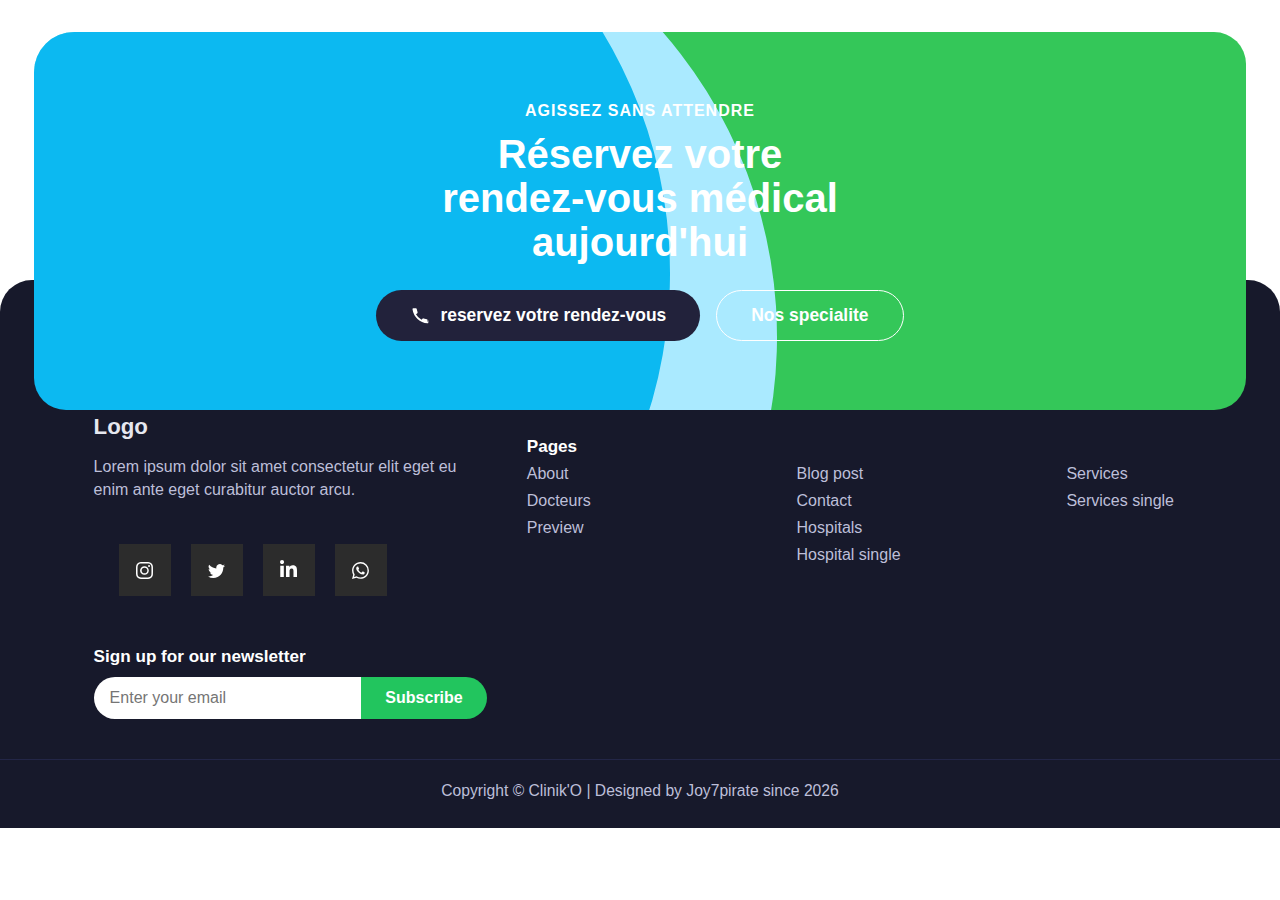
<file: testFooter/footer.html>
<!DOCTYPE html>
<html lang="en">
<head>
    <meta charset="UTF-8">
    <meta name="viewport" content="width=device-width, initial-scale=1.0">
    <title>Document</title>
    <link rel="stylesheet" href="./footer.css">
    <link rel="stylesheet" href="https://cdnjs.cloudflare.com/ajax/libs/font-awesome/6.4.0/css/all.min.css">
</head>
<body>
   

    <!-- Bloc d'appel à l'action -->
    <div class="cta-banner">
        <div class="cta-content">
            <div class="cta-label">Agissez sans attendre</div>
            <div class="cta-title">Réservez votre <br>rendez-vous médical<br> aujourd'hui</div>
            <div class="cta-buttons">
                <a href="#" class="cta-btn">
                    <!-- Icône téléphone SVG -->
                    <svg viewBox="0 0 24 24">
                        <path d="M22 17.92V21a1 1 0 0 1-1.09 1A19.72 19.72 0 0 1 3 5.09 1 1 0 0 1 4 4h3.09a1 1 0 0 1 1 .75l1 4a1 1 0 0 1-.28 1L7.21 11.21a16 16 0 0 0 6.58 6.58l1.46-1.46a1 1 0 0 1 1-.28l4 1a1 1 0 0 1 .75 1V21z" fill="#fff"/>
                    </svg>
                    reservez votre rendez-vous
                </a>
                <a href="#" class="cta-btn cta-btn-outline">Nos specialite</a>
            </div>
        </div>
    </div>

    <!-- Footer principal -->
    <footer>
        <div class="footer-container">
            <div class="footer-brand">
                <div class="footer-logo">
                    <span class="footer-logo-icon">
                        <!-- Logo SVG simple -->
                       Logo
                    </span>
                
                </div>
                <p>Lorem ipsum dolor sit amet consectetur elit eget eu enim ante eget curabitur auctor arcu.</p>

                <div class="card">
                    <a href="#" class="socialContainer containerOne">
                      <svg class="socialSvg instagramSvg" viewBox="0 0 16 16"> <path d="M8 0C5.829 0 5.556.01 4.703.048 3.85.088 3.269.222 2.76.42a3.917 3.917 0 0 0-1.417.923A3.927 3.927 0 0 0 .42 2.76C.222 3.268.087 3.85.048 4.7.01 5.555 0 5.827 0 8.001c0 2.172.01 2.444.048 3.297.04.852.174 1.433.372 1.942.205.526.478.972.923 1.417.444.445.89.719 1.416.923.51.198 1.09.333 1.942.372C5.555 15.99 5.827 16 8 16s2.444-.01 3.298-.048c.851-.04 1.434-.174 1.943-.372a3.916 3.916 0 0 0 1.416-.923c.445-.445.718-.891.923-1.417.197-.509.332-1.09.372-1.942C15.99 10.445 16 10.173 16 8s-.01-2.445-.048-3.299c-.04-.851-.175-1.433-.372-1.941a3.926 3.926 0 0 0-.923-1.417A3.911 3.911 0 0 0 13.24.42c-.51-.198-1.092-.333-1.943-.372C10.443.01 10.172 0 7.998 0h.003zm-.717 1.442h.718c2.136 0 2.389.007 3.232.046.78.035 1.204.166 1.486.275.373.145.64.319.92.599.28.28.453.546.598.92.11.281.24.705.275 1.485.039.843.047 1.096.047 3.231s-.008 2.389-.047 3.232c-.035.78-.166 1.203-.275 1.485a2.47 2.47 0 0 1-.599.919c-.28.28-.546.453-.92.598-.28.11-.704.24-1.485.276-.843.038-1.096.047-3.232.047s-2.39-.009-3.233-.047c-.78-.036-1.203-.166-1.485-.276a2.478 2.478 0 0 1-.92-.598 2.48 2.48 0 0 1-.6-.92c-.109-.281-.24-.705-.275-1.485-.038-.843-.046-1.096-.046-3.233 0-2.136.008-2.388.046-3.231.036-.78.166-1.204.276-1.486.145-.373.319-.64.599-.92.28-.28.546-.453.92-.598.282-.11.705-.24 1.485-.276.738-.034 1.024-.044 2.515-.045v.002zm4.988 1.328a.96.96 0 1 0 0 1.92.96.96 0 0 0 0-1.92zm-4.27 1.122a4.109 4.109 0 1 0 0 8.217 4.109 4.109 0 0 0 0-8.217zm0 1.441a2.667 2.667 0 1 1 0 5.334 2.667 2.667 0 0 1 0-5.334z"></path> </svg>
                    </a>
                    
                    <a href="#" class="socialContainer containerTwo">
                      <svg class="socialSvg twitterSvg" viewBox="0 0 16 16"> <path d="M5.026 15c6.038 0 9.341-5.003 9.341-9.334 0-.14 0-.282-.006-.422A6.685 6.685 0 0 0 16 3.542a6.658 6.658 0 0 1-1.889.518 3.301 3.301 0 0 0 1.447-1.817 6.533 6.533 0 0 1-2.087.793A3.286 3.286 0 0 0 7.875 6.03a9.325 9.325 0 0 1-6.767-3.429 3.289 3.289 0 0 0 1.018 4.382A3.323 3.323 0 0 1 .64 6.575v.045a3.288 3.288 0 0 0 2.632 3.218 3.203 3.203 0 0 1-.865.115 3.23 3.23 0 0 1-.614-.057 3.283 3.283 0 0 0 3.067 2.277A6.588 6.588 0 0 1 .78 13.58a6.32 6.32 0 0 1-.78-.045A9.344 9.344 0 0 0 5.026 15z"></path> </svg>              </a>
                      
                    <a href="#" class="socialContainer containerThree">
                      <svg class="socialSvg linkdinSvg" viewBox="0 0 448 512"><path d="M100.28 448H7.4V148.9h92.88zM53.79 108.1C24.09 108.1 0 83.5 0 53.8a53.79 53.79 0 0 1 107.58 0c0 29.7-24.1 54.3-53.79 54.3zM447.9 448h-92.68V302.4c0-34.7-.7-79.2-48.29-79.2-48.29 0-55.69 37.7-55.69 76.7V448h-92.78V148.9h89.08v40.8h1.3c12.4-23.5 42.69-48.3 87.88-48.3 94 0 111.28 61.9 111.28 142.3V448z"></path></svg>
                    </a>
                    
                    <a href="#" class="socialContainer containerFour">
                      <svg class="socialSvg whatsappSvg" viewBox="0 0 16 16"> <path d="M13.601 2.326A7.854 7.854 0 0 0 7.994 0C3.627 0 .068 3.558.064 7.926c0 1.399.366 2.76 1.057 3.965L0 16l4.204-1.102a7.933 7.933 0 0 0 3.79.965h.004c4.368 0 7.926-3.558 7.93-7.93A7.898 7.898 0 0 0 13.6 2.326zM7.994 14.521a6.573 6.573 0 0 1-3.356-.92l-.24-.144-2.494.654.666-2.433-.156-.251a6.56 6.56 0 0 1-1.007-3.505c0-3.626 2.957-6.584 6.591-6.584a6.56 6.56 0 0 1 4.66 1.931 6.557 6.557 0 0 1 1.928 4.66c-.004 3.639-2.961 6.592-6.592 6.592zm3.615-4.934c-.197-.099-1.17-.578-1.353-.646-.182-.065-.315-.099-.445.099-.133.197-.513.646-.627.775-.114.133-.232.148-.43.05-.197-.1-.836-.308-1.592-.985-.59-.525-.985-1.175-1.103-1.372-.114-.198-.011-.304.088-.403.087-.088.197-.232.296-.346.1-.114.133-.198.198-.33.065-.134.034-.248-.015-.347-.05-.099-.445-1.076-.612-1.47-.16-.389-.323-.335-.445-.34-.114-.007-.247-.007-.38-.007a.729.729 0 0 0-.529.247c-.182.198-.691.677-.691 1.654 0 .977.71 1.916.81 2.049.098.133 1.394 2.132 3.383 2.992.47.205.84.326 1.129.418.475.152.904.129 1.246.08.38-.058 1.171-.48 1.338-.943.164-.464.164-.86.114-.943-.049-.084-.182-.133-.38-.232z"></path> </svg>
                    </a>
                  </div>   

                <div class="footer-newsletter">
                    <label for="newsletter-email">Sign up for our newsletter</label>
                    <form class="footer-newsletter-form">
                        <input type="email" id="newsletter-email" placeholder="Enter your email" required>
                        <button type="submit">Subscribe</button>
                    </form>
                </div>
            </div>
            <div class="footer-links">
                <div class="footer-links-col">
                    <h4>Pages</h4>
                    <ul>
                        <li><a href="#">About</a></li>
                        <li><a href="#">Docteurs</a></li>
                        <li><a href="#">Preview</a></li>
                    </ul>
                </div>
                <div class="footer-links-col">
                    <h4>&nbsp;</h4>
                    <ul>
                        <li><a href="#">Blog post</a></li>
                        <li><a href="#">Contact</a></li>
                        <li><a href="#">Hospitals</a></li>
                        <li><a href="#">Hospital single</a></li>
                    </ul>
                </div>
                <div class="footer-links-col">
                    <h4>&nbsp;</h4>
                    <ul>
                        <li><a href="#">Services</a></li>
                        <li><a href="#">Services single</a></li>
                    </ul>
                </div>
            </div>
        </div>
        <div class="footer-copyright">
            Copyright © Clinik'O | Designed by Joy7pirate since <span id="current-year"></span>
        </div>
        <script>
          document.getElementById('current-year').textContent = new Date().getFullYear();
        </script>
    </footer>
</body>
</html>
</file>
<file: testFooter/footer.css>
body {
    font-family: 'Segoe UI', Arial, sans-serif;
    background: #fff;
    margin: 0;
    padding: 0;
}
/* Bloc d'appel à l'action */
.cta-banner {
    background-image: url(../images/BackgroundFooter.svg);
    /* background: linear-gradient(90deg, #24cdfa 60%, #24dfa3 100%); */
    border-radius: 32px 32px 32px 32px;
    margin: 32px auto 0 auto;
    padding: 54px 30px 54px 30px;
    max-width: 90%;
    position: relative;
    color: #fff;
    text-align: center;
    overflow: hidden;
    display: flex;
    justify-content: center;
    height: 30vh;
}
.cta-content{
    display: flex;
    justify-content: center ;
    flex-direction: column;
    align-items: center;
}
.cta-banner .cta-bg-shape {
    position: absolute;
    left: 0; top: 0;
    width: 100%;
    height: 100%;
    z-index: 1;
    border-radius: 32px;
    text-align: center;
}
.cta-banner .cta-content {
    position: relative;
    z-index: 2;
    max-width: 580px;
}
.cta-banner .cta-label {
    text-transform: uppercase;
    font-weight: 600;
    font-size: 1em;
    margin-bottom: 12px;
    letter-spacing: 1px;
}
.cta-banner .cta-title {
    font-size: 2.5em;
    font-weight: bold;
    margin-bottom: 26px;
    line-height: 1.1;
}
.cta-banner .cta-buttons {
    display: flex;
    gap: 16px;
}
.cta-banner .cta-btn {
    display: inline-flex;
    align-items: center;
    background: #22223b;
    color: #fff;
    font-weight: 600;
    font-size: 1.09em;
    padding: 14px 34px;
    border-radius: 30px;
    border: none;
    cursor: pointer;
    text-decoration: none;
    transition: background 0.2s;
}
.cta-banner .cta-btn svg {
    margin-right: 10px;
    width: 20px;
    height: 20px;
    fill: #fff;
}
.cta-banner .cta-btn-outline {
    background: none;
    border: 1.8px solid #fff;
    color: #fff;
}
.cta-banner .cta-btn-outline:hover {
    background: rgba(255,255,255,0.08);
}

/* Footer principal */
footer {
    background: #17192b;
    color: #e6e7ef;
    padding: 70px 0 28px 0;
    margin-top: -130px;
    border-radius: 32px 32px 0 0;
    height: 50vh;
    display: flex;
    flex-direction: column;
    justify-content: flex-end;
}
.footer-container {
    max-width: 1200px;
    margin: 0 auto;
    display: flex;
    flex-wrap: wrap;
    justify-content: space-between;
    gap: 40px;
}
.footer-brand {
    flex: 2 1 220px;
    min-width: 220px;
}
.footer-logo {
    display: flex;
    align-items: center;
    font-size: 1.39em;
    font-weight: 700;
    margin-bottom: 10px;
}
/* .footer-logo-icon {
    width: 24px;
    height: 24px;
    background: #fff;
    border-radius: 7px;
    margin-right: 9px;
    display: inline-flex;
    align-items: center;
    justify-content: center;
} */
.card {
    width: fit-content;
    height: fit-content;
    display: flex;
    align-items: center;
    justify-content: center;
    padding: 25px 25px;
    gap: 20px;
    /* box-shadow: 0px 0px 20px rgba(0, 0, 0, 0.055); */
  }
  
  /* for all social containers*/
  .socialContainer {
    width: 52px;
    height: 52px;
    background-color: rgb(44, 44, 44);
    display: flex;
    align-items: center;
    justify-content: center;
    overflow: hidden;
    transition-duration: .3s;
  }
  /* instagram*/
  .containerOne:hover {
    background-color: #d62976;
    transition-duration: .3s;
  }
  /* twitter*/
  .containerTwo:hover {
    background-color: #00acee;
    transition-duration: .3s;
  }
  /* linkdin*/
  .containerThree:hover {
    background-color: #0072b1;
    transition-duration: .3s;
  }
  /* Whatsapp*/
  .containerFour:hover {
    background-color: #128C7E;
    transition-duration: .3s;
  }
  
  .socialContainer:active {
    transform: scale(0.9);
    transition-duration: .3s;
  }
  
  .socialSvg {
    width: 17px;
  }
  
  .socialSvg path {
    fill: rgb(255, 255, 255);
  }
  
  .socialContainer:hover .socialSvg {
    animation: slide-in-top 0.3s both;
  }
  
  @keyframes slide-in-top {
    0% {
      transform: translateY(-50px);
      opacity: 0;
    }
  
    100% {
      transform: translateY(0);
      opacity: 1;
    }
  }
  
/* Newsletter */
.footer-newsletter {
    margin-top: 26px;
}
.footer-newsletter label {
    font-weight: 600;
    font-size: 1.07em;
    color: #fff;
}
.footer-newsletter-form {
    display: flex;
    margin-top: 10px;
}
.footer-newsletter input[type="email"] {
    padding: 12px 16px;
    border: none;
    border-radius: 24px 0 0 24px;
    outline: none;
    font-size: 1em;
    flex: 1;
}
.footer-newsletter button  {
    background: #22c55e;
    color: #fff;
    font-weight: 600;
    border: none;
    border-radius: 0 24px 24px 0;
    padding: 12px 24px;
    font-size: 1em;
    cursor: pointer;
    transition: background 0.2s;
}
.footer-newsletter button:hover {
    background: #16a34a;
}
/* Liens */
.footer-links {
    flex: 3 1 400px;
    display: flex;
    justify-content: space-between;
    gap: 32px;
    min-width: 340px;
}
.footer-links-col {
    min-width: 120px;
}
.footer-links-col h4 {
    color: #fff;
    font-size: 1.07em;
    margin-bottom: 8px;
    font-weight: 600;
}
.footer-links-col ul {
    list-style: none;
    padding: 0;
    margin: 0;
}
.footer-links-col li {
    margin-bottom: 9px;
}
.footer-links-col a {
    color: #bdbfd9;
    text-decoration: none;
    font-size: 1em;
    transition: color 0.2s;
}
.footer-links-col a:hover {
    color: #24cdfa;
}
/* Copyright */
.footer-copyright {
    margin-top: 40px;
    color: #bdbfd9;
    text-align: center;
    font-size: 0.98em;
    border-top: 1px solid #232647;
    padding-top: 22px;
}
@media (max-width: 900px) {
    .footer-container {
        flex-direction: column;
        gap: 32px;
    }
    .footer-links {
        flex-direction: column;
        gap: 18px;
    }
}
@media (max-width: 650px) {
    .cta-banner {
        padding: 32px 8px;
        border-radius: 20px;
    }
    footer {
        padding-top: 36px;
        border-radius: 20px 20px 0 0;
    }
}




    











  .footer-logo-icon svg {
    width: 19px;
    height: 19px;
    fill: #24cdfa;
}
.footer-brand p {
    color: #bdbfd9;
    font-size: 1em;
    margin-bottom: 18px;
    line-height: 1.4;
}
.footer-socials {
    display: flex;
    gap: 16px;
    margin-bottom: 20px;
}
.footer-socials a {
    color: #fff;
    background: #232647;
    border-radius: 50%;
    width: 34px;
    height: 34px;
    display: flex;
    align-items: center;
    justify-content: center;
    font-size: 1.16em;
    transition: background 0.2s;
}
.footer-socials a:hover {
    background: #24cdfa;
    color: #fff;
}
</file>
